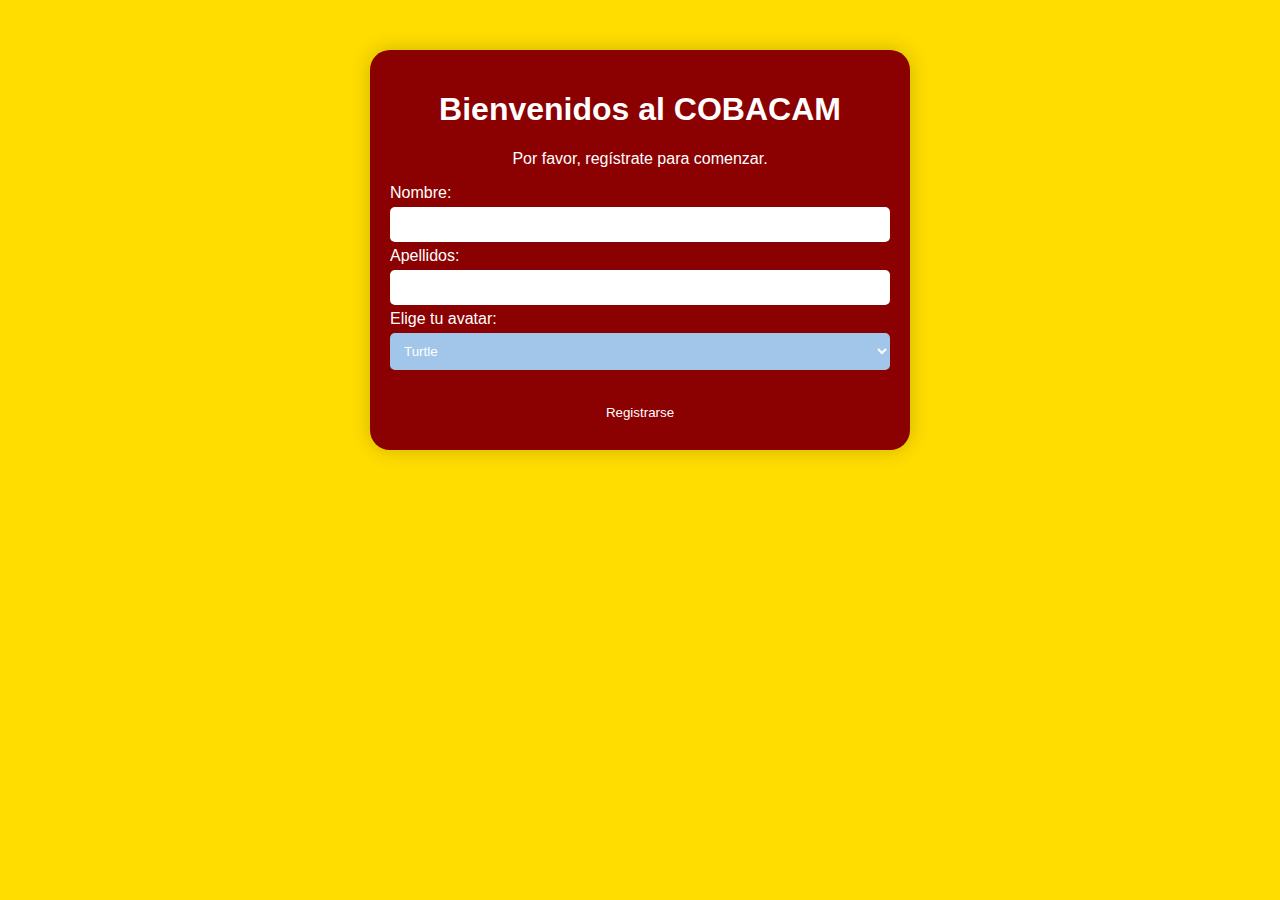
<file: index.html>
<!DOCTYPE html>
<html lang="es">
<head>
    <meta charset="UTF-8">
    <meta name="viewport" content="width=device-width, initial-scale=1.0">
    <title>Bienvenidos al COBACAM</title>
    <link rel="stylesheet" href="styles.css">
</head>
<body>
    <div class="container">
        <h1>Bienvenidos al COBACAM</h1>
        <p>Por favor, regístrate para comenzar.</p>
        <form action="bienvenido.html" method="post">
            <label for="nombre">Nombre:</label>
            <input type="text" id="nombre" name="nombre" required>
            <label for="apellidos">Apellidos:</label>
            <input type="text" id="apellidos" name="apellidos" required>
            <label for="avatar">Elige tu avatar:</label>
            <select id="avatar" name="avatar" onchange="mostrarAvatar()">
                <option value="Turtle.png">Turtle</option>
                <option value="Moth.png">Moth</option>
                <option value="Ghost.png">Ghost</option>
                <option value="Skull.png">Skull</option>
                <option value="Car.png">Car</option>
                <option value="Penguin.png">Penguin</option>
                <option value="Dragon.png">Dragon</option>
            </select>
            <div id="avatarPreview" class="avatar-preview">
                <!-- Aquí se mostrará la vista previa del avatar seleccionado -->
            </div>
            <button type="submit">Registrarse</button>
        </form>
    </div>

    <script>
        function mostrarAvatar() {
            var select = document.getElementById("avatar");
            var opcionSeleccionada = select.options[select.selectedIndex].value;
            var avatarPreview = document.getElementById("avatarPreview");
            avatarPreview.innerHTML = "<img src='" + opcionSeleccionada + "' alt='Avatar'>";
        }
    </script>
    <script type="text/python" src="registro.py"></script>
</body>
</html>
</file>
<file: styles.css>
body {
    background-color: #ffdd00; /* Amarillo dorado */
    font-family: Arial, sans-serif;
}

.container {
    max-width: 500px;
    margin: 50px auto;
    padding: 20px;
    background-color: #8b0000; /* Rojo vino */
    border-radius: 20px;
    box-shadow: 0 0 20px rgba(0, 0, 0, 0.2);
}

h1 {
    color: #fff;
    text-align: center;
}

p {
    color: #fff;
    text-align: center;
}

label {
    color: #fff;
}

input[type="text"],
select {
    width: 100%;
    padding: 10px;
    margin: 5px 0;
    border: none;
    border-radius: 5px;
    box-sizing: border-box;
}

select {
    background-color: rgb(161, 198, 234); /* Dorado */
    color: #fff;
}

button {
    width: 100%;
    padding: 10px;
    margin-top: 10px;
    background-color: #8b0000; /* Rojo vino */
    color: #fff;
    border: none;
    border-radius: 5px;
    cursor: pointer;
    transition: background-color 0.3s ease;
}

button:hover {
    background-color: #daa520; /* Dorado más oscuro al pasar el ratón */
}

.avatar-preview {
    margin-top: 10px;
    text-align: center;
}

.avatar-preview img {
    max-width: 200px;
    border-radius: 50%;
    border: 3px solid #ffd700; /* Dorado */
    box-shadow: 0 0 10px rgba(0, 0, 0, 0.2);
}
</file>
